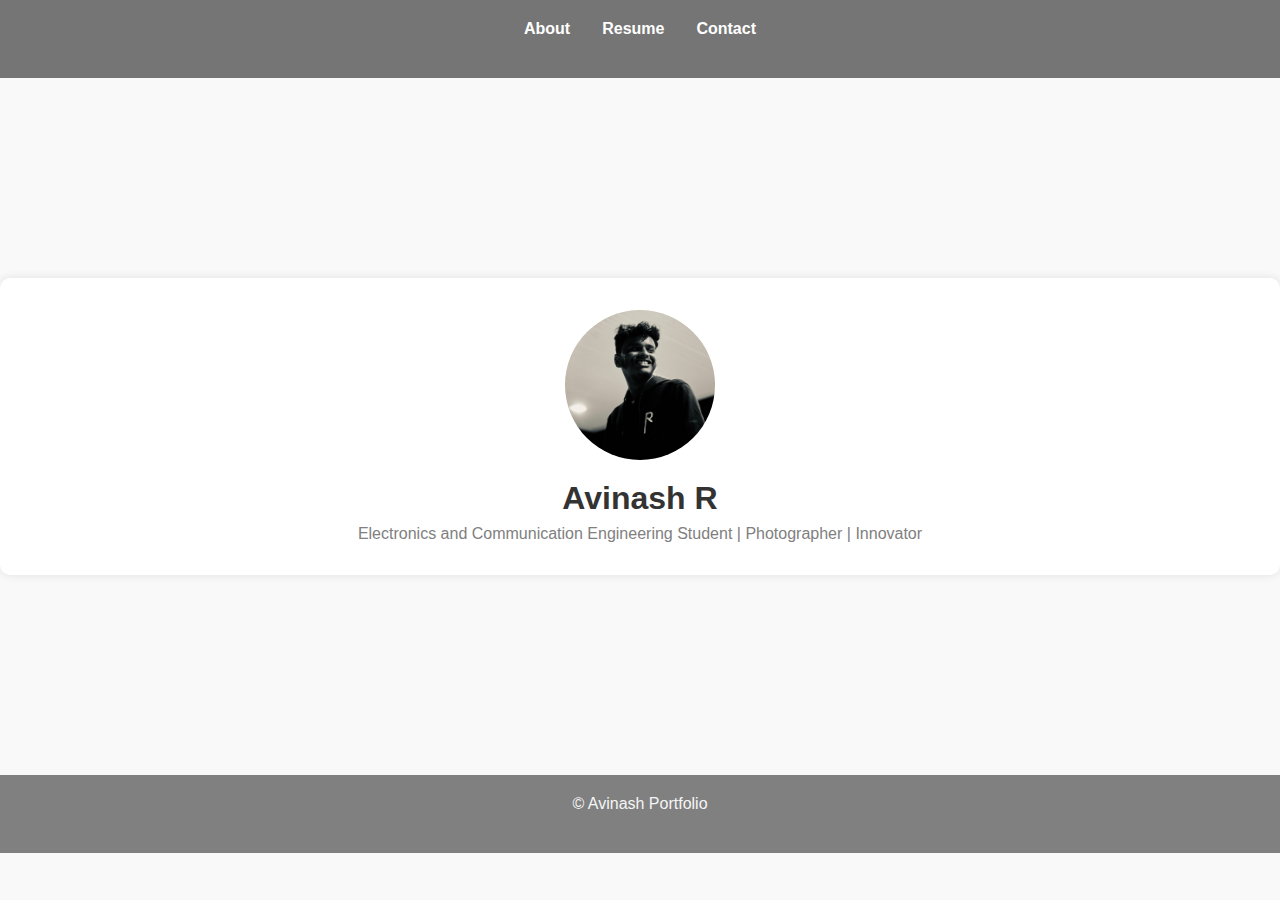
<file: index.html>
<!DOCTYPE html>
<html lang="en">
<head>
    <meta charset="UTF-8">
    <meta name="viewport" content="width=device-width, initial-scale=1.0">
    <title>Avinash R Portfolio</title>
    <link rel="stylesheet" href="portfolio.css">
</head>
<body>
    <header>
        <nav>
            <ul>
                <li><a href="file:///C:/Users/aviin/OneDrive/Desktop/portfolio/about.html">About</a></li>
                <li><a href="file:///C:/Users/aviin/OneDrive/Desktop/portfolio/resume.html">Resume</a></li>
                <li><a href="file:///C:/Users/aviin/OneDrive/Desktop/portfolio/contact.html">Contact</a></li>
            </ul>
        </nav>
    </header>
    <div class="container">
        <img src="profilepic.jpg" alt="Avinash R" class="profile-pic">
        <h1>Avinash R</h1>
        <p>Electronics and Communication Engineering Student | Photographer | Innovator</p>
    </div>
    <footer>&copy; Avinash Portfolio</footer>
</body>
</html>
</file>
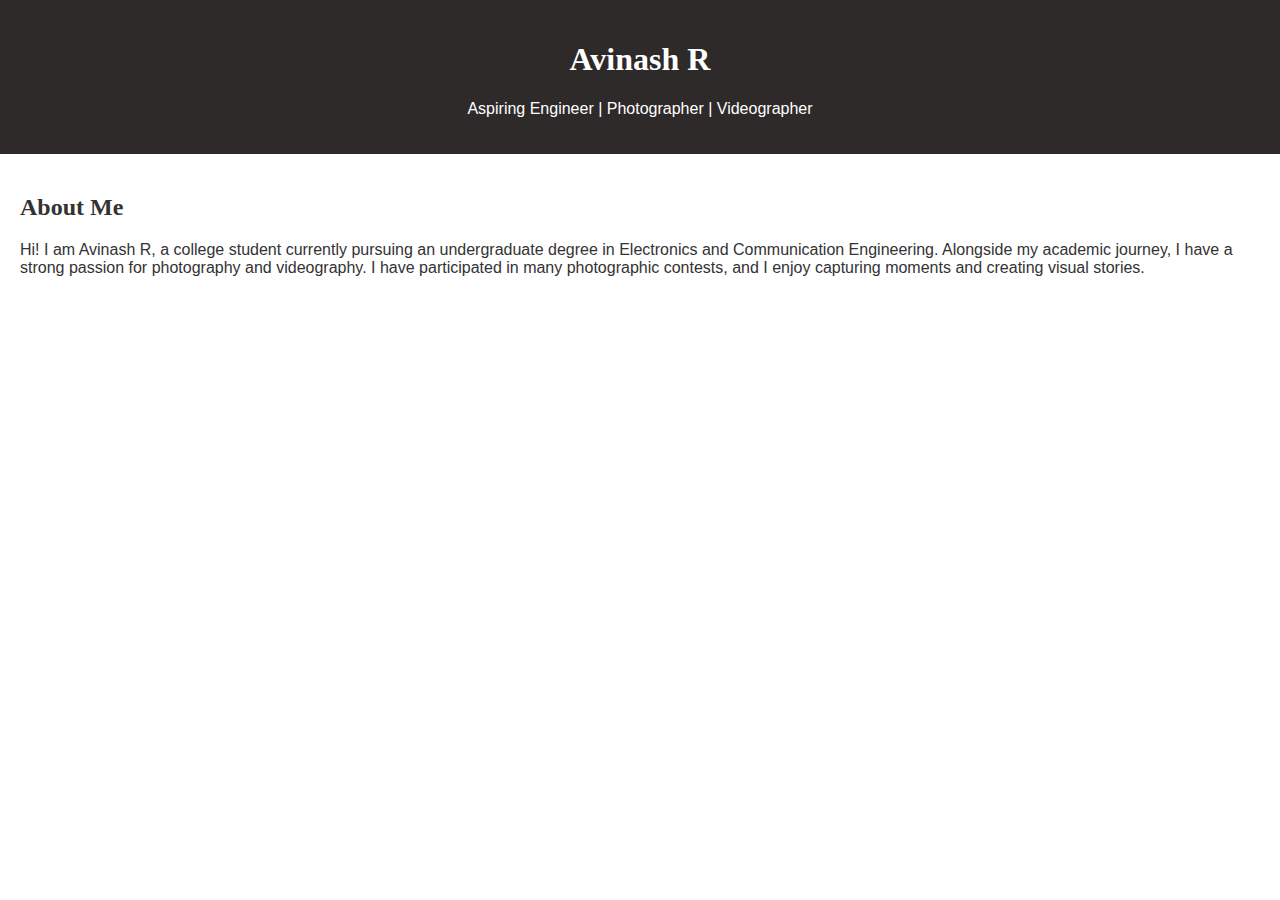
<file: about.html>
<!DOCTYPE html>
<html lang="en">
<head>
    <meta charset="UTF-8">
    <meta name="viewport" content="width=device-width, initial-scale=1.0">
    <title>About</title>
    <style>
        body {
            font-family: Arial, sans-serif;
            background-color: #ffffff;
            color: #333333;
            margin: 0;
            padding: 0;
        }
        header {
            background-color: #2e2a2a;
            color: white;
            padding: 20px;
            text-align: center;
        }
        .content {
            padding: 20px;
        }
        .section {
            margin-bottom: 20px;
        }
        h1, h2 {
            font-family: 'Times New Roman', Times, serif;
        }
        .facts {
            background-color: #f9f9f9;
            padding: 10px;
            border-left: 4px solid #d32f2f;
        }
    </style>
</head>
<body>
    <header>
        <h1>Avinash R</h1>
        <p>Aspiring Engineer | Photographer | Videographer</p>
    </header>
    <div class="content">
        <div class="section">
            <h2>About Me</h2>
            <p>Hi! I am Avinash R, a college student currently pursuing an undergraduate degree in Electronics and Communication Engineering. Alongside my academic journey, I have a strong passion for photography and videography. I have participated in many photographic contests, and I enjoy capturing moments and creating visual stories.</p>
        </div>
    </div>
</body>
</html>
</file>
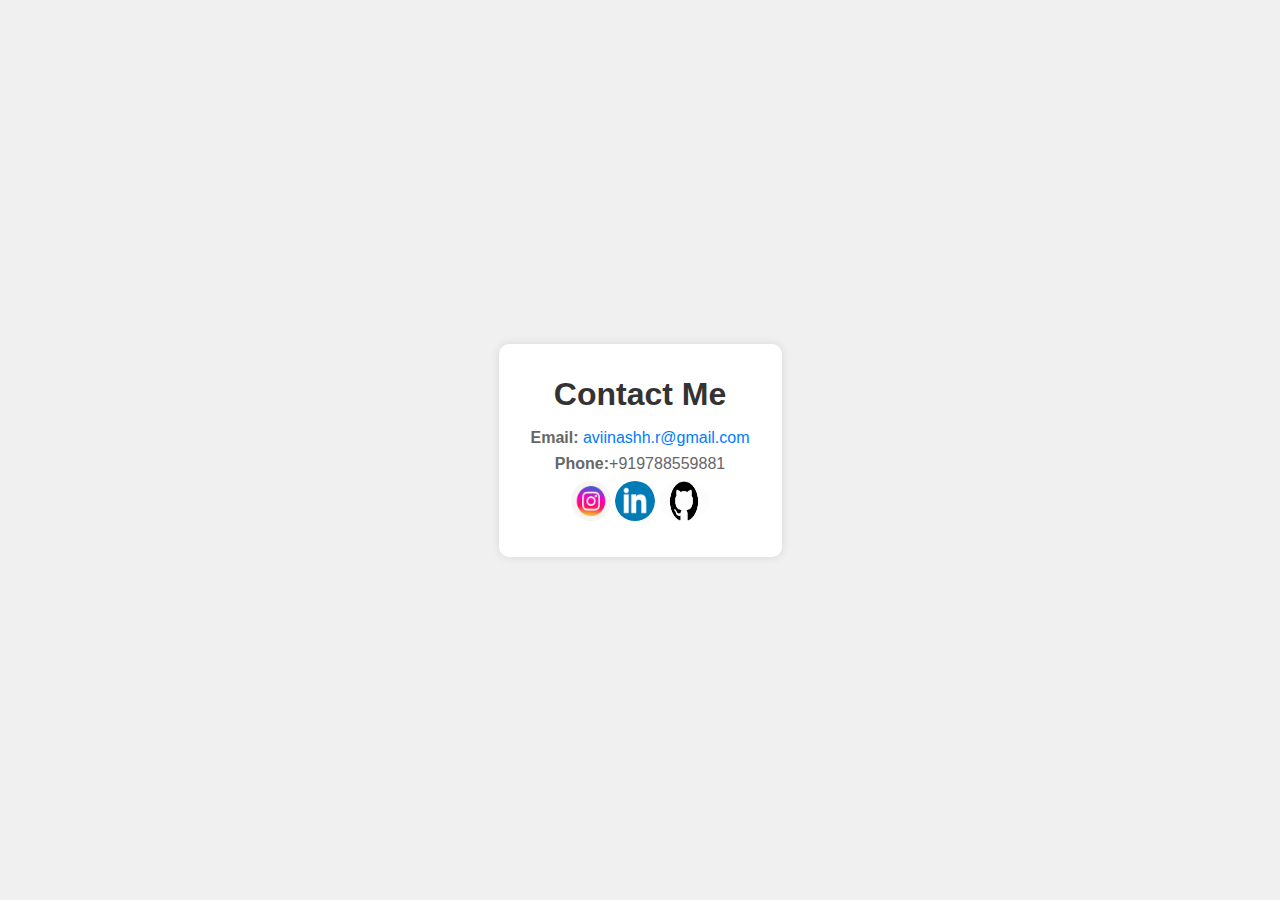
<file: contact.html>
<!DOCTYPE html>
<html lang="en">
<head>
    <meta charset="UTF-8">
    <meta name="viewport" content="width=device-width, initial-scale=1.0">
    <title>Contact Details</title>
    <link rel="stylesheet" href="contact.css">
</head>
<body>
    <div class="contact-container">
        <h1>Contact Me</h1>
        <div class="contact-info">
            <p><strong>Email:</strong> <a href="mailto:aviinashh.r@gmail.com">aviinashh.r@gmail.com</a></p>
            <p><strong>Phone:</strong>+919788559881</p>
            <a href="https://www.instagram.com/_._aviiiii_._/"><img src="instalogo.jpeg" id="instalogo"></a>
            <a href="https://www.linkedin.com/in/avinash-ragupathy-aa2536258/"><img src="linkedinlogo.png" id="linkedinlogo"></a>
            <a href="https://github.com/avinash06104"><img src="githublogo.jpeg" id="gitlogo"></a>
        </div>
    </div>
</body>
</html>
</file>
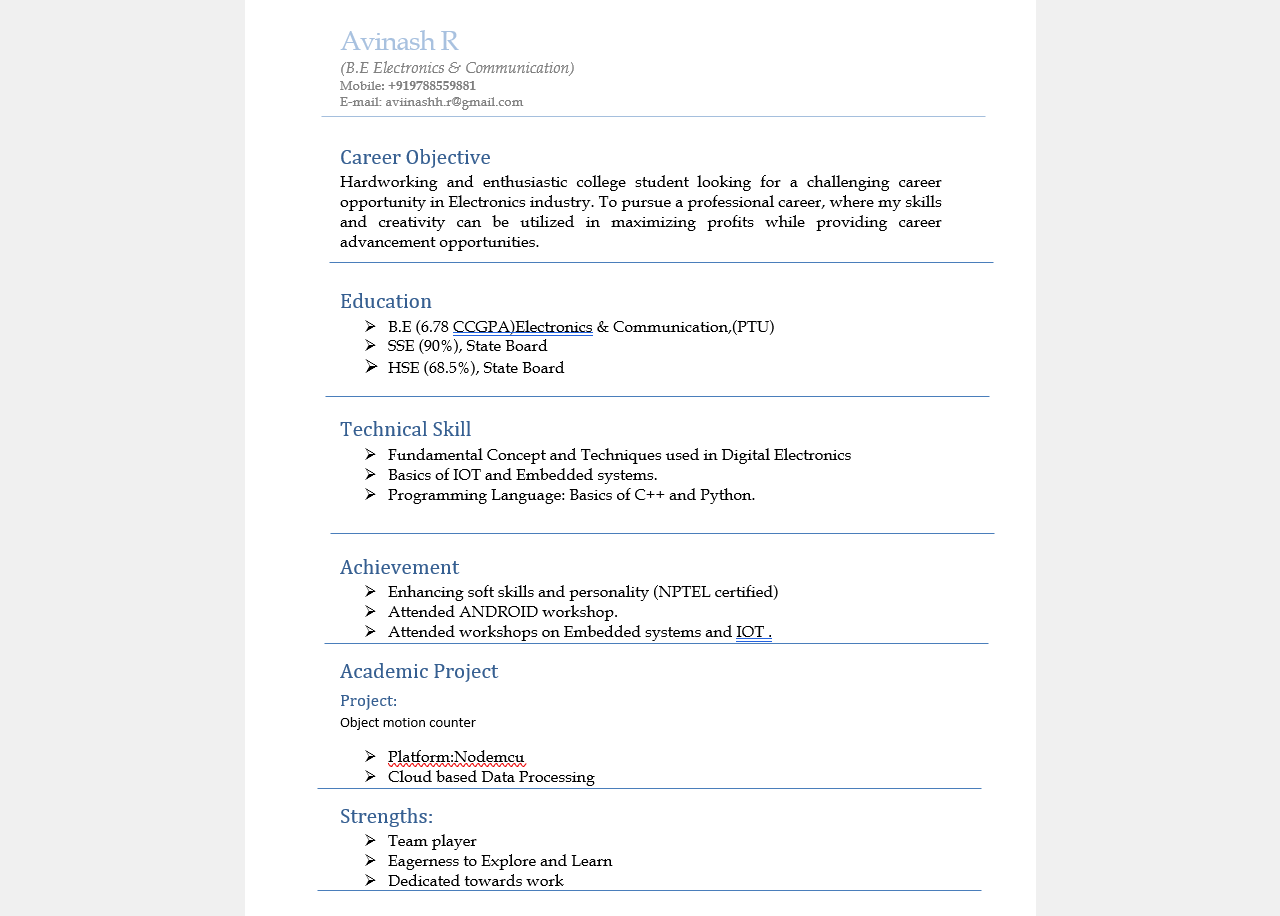
<file: resume.html>
<!DOCTYPE html>
<html lang="en">
<head>
    <meta charset="UTF-8">
    <meta name="viewport" content="width=device-width, initial-scale=1.0">
    <title>Contact Details</title>
    <link rel="stylesheet" href="contact.css">
</head>
<body>
    <img src="resume.png">
</body>
</html>
</file>
<file: portfolio.css>
body {
    font-family: Arial, sans-serif;
    margin: 0;
    padding: 0;  
    height: 100vh;
    background-color: rgb(249, 249, 249);
}
header {

    background-color:rgb(117, 117, 117);
    color: whitesmoke;
    padding-top: 20px;
    padding-bottom: 40px;
    text-align: center;
    margin-bottom: 200px;
    
    
}

header nav ul {
    list-style: none;
    padding: 0;
    margin: 0;
    display: flex;
    justify-content: center;
}

header nav ul li {
    margin: 0px 16px;
}

header nav ul li a 
{
    color: rgb(255, 255, 255);
    font-weight: bold;
    text-decoration: solid;
}

.container {
    text-align: center;
    background-color:white;
    padding: 32px;
    box-shadow: 0 0 10px rgba(0, 0, 0, 0.1);
    border-radius: 10px;
}

.profile-pic {
    width: 150px;
    height: 150px;
    border-radius: 50%;
    object-fit: cover;
    margin-bottom: 1rem;
}

h1 {
    margin: 0;
    font-size: 2rem;
    color: #333;
}

p {
    margin: 0.5rem 0 0;
    color: grey;
}
footer {

    background-color: grey;
    color: whitesmoke;
    padding-top: 20px;
    padding-bottom: 40px;
    text-align: center;
    margin-top: 200px;
    
    
}
</file>
<file: contact.css>
body {
    font-family: Arial, sans-serif;
    margin: 0;
    padding: 0;
    display: flex;
    justify-content: center;
    align-items: center;
    height: 100vh;
    background-color: #f0f0f0;
}

.contact-container {
    text-align: center;
    background-color: #fff;
    padding: 2rem;
    box-shadow: 0 0 10px rgba(0, 0, 0, 0.1);
    border-radius: 10px;
}

h1 {
    margin: 0 0 1rem;
    font-size: 2rem;
    color: #333;
}

.contact-info p {
    margin: 0.5rem 0;
    color: #666;
}

.contact-info a {
    color: #007BFF;
    text-decoration: none;
}

.contact-info a:hover {
    text-decoration: underline;
}
#instalogo
{
    width: 40px;
    height: 40px;
    border-radius: 50%;
}
#linkedinlogo
{
    width: 40px;
    height: 40px;
    border-radius: 50%;
}
#gitlogo
{
    width: 50px;
    height: 40px;
    border-radius: 50%;
}
</file>
